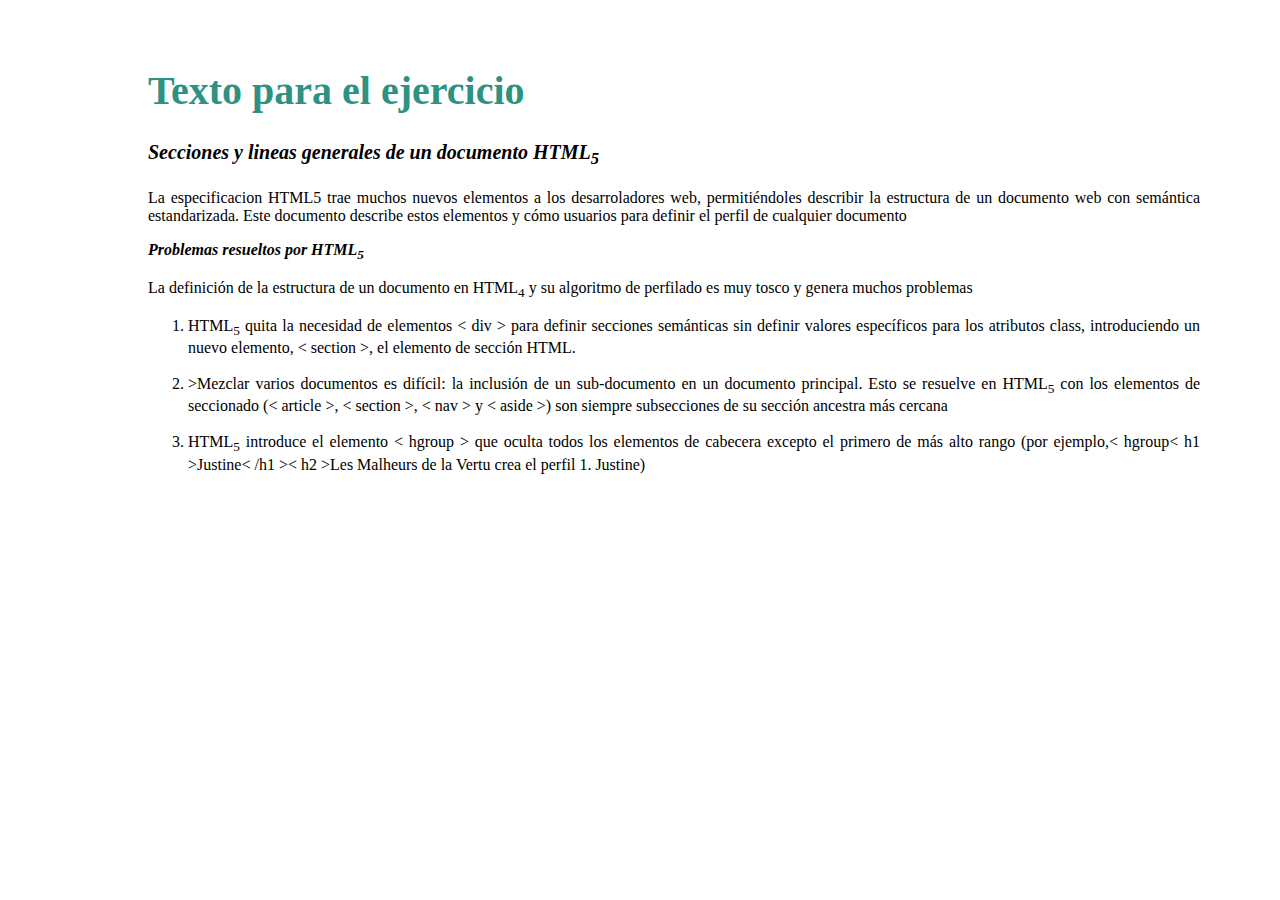
<file: Ejercicio1/Index.html>
<!DOCTYPE html>
<html>
<head>
    <meta charset="utf-8">
    <meta http-equiv="X-UA-Compatible" content="IE=edge">
    <link rel="stylesheet" href="css/style.css">
    <link rel="preconnect" href="https://fonts.googleapis.com">
    <link rel="preconnect" href="https://fonts.gstatic.com" crossorigin>
    <link href="https://fonts.googleapis.com/css2?family=Courgette&display=swap" rel="stylesheet">
    <meta name="viewport" content="width=device-width, initial-scale=1.0">
    <title>Ejercicio1</title>
</head>

<body>
    <h1>Texto para el ejercicio</h1>
   <h3><em>Secciones y lineas generales de un documento HTML<sub>5</sub></em></h3>
   <p>La especificacion HTML5 trae muchos nuevos elementos a los desarroladores web, 
    permitiéndoles describir la estructura de un documento web con semántica estandarizada. Este
    documento describe estos elementos y cómo usuarios para definir el perfil de cualquier documento
   </p>
   <strong><em>Problemas resueltos por HTML<sub>5</sub></em></strong>
   <p>La definición de la estructura de un documento en HTML<sub>4</sub> y su algoritmo de perfilado es muy tosco y genera muchos 
    problemas
   </p>
   <ol>
        <li>
            HTML<sub>5</sub> quita la necesidad de elementos < div > para definir secciones semánticas sin definir valores
            específicos para los atributos class, introduciendo un nuevo elemento, < section >, el elemento de sección HTML.
        </li>
        <br>
        <li>
            >Mezclar varios documentos es difícil: la inclusión de un sub-documento en un documento principal.
            Esto se resuelve en HTML<sub>5</sub> con los elementos de seccionado (< article >, < section >, < nav > y < aside >) son
            siempre subsecciones de su sección ancestra más cercana
        </li>
        <br>
        <li>HTML<sub>5</sub> introduce el elemento < hgroup > que oculta todos los elementos de cabecera excepto el primero de más alto rango (por ejemplo,< hgroup< h1 >Justine< /h1 >< h2 >Les Malheurs de la Vertu </ h2 > </ hgroup > crea el perfil 1. Justine)<br>
        </li>
   </ol>
</body>
</html>
</file>
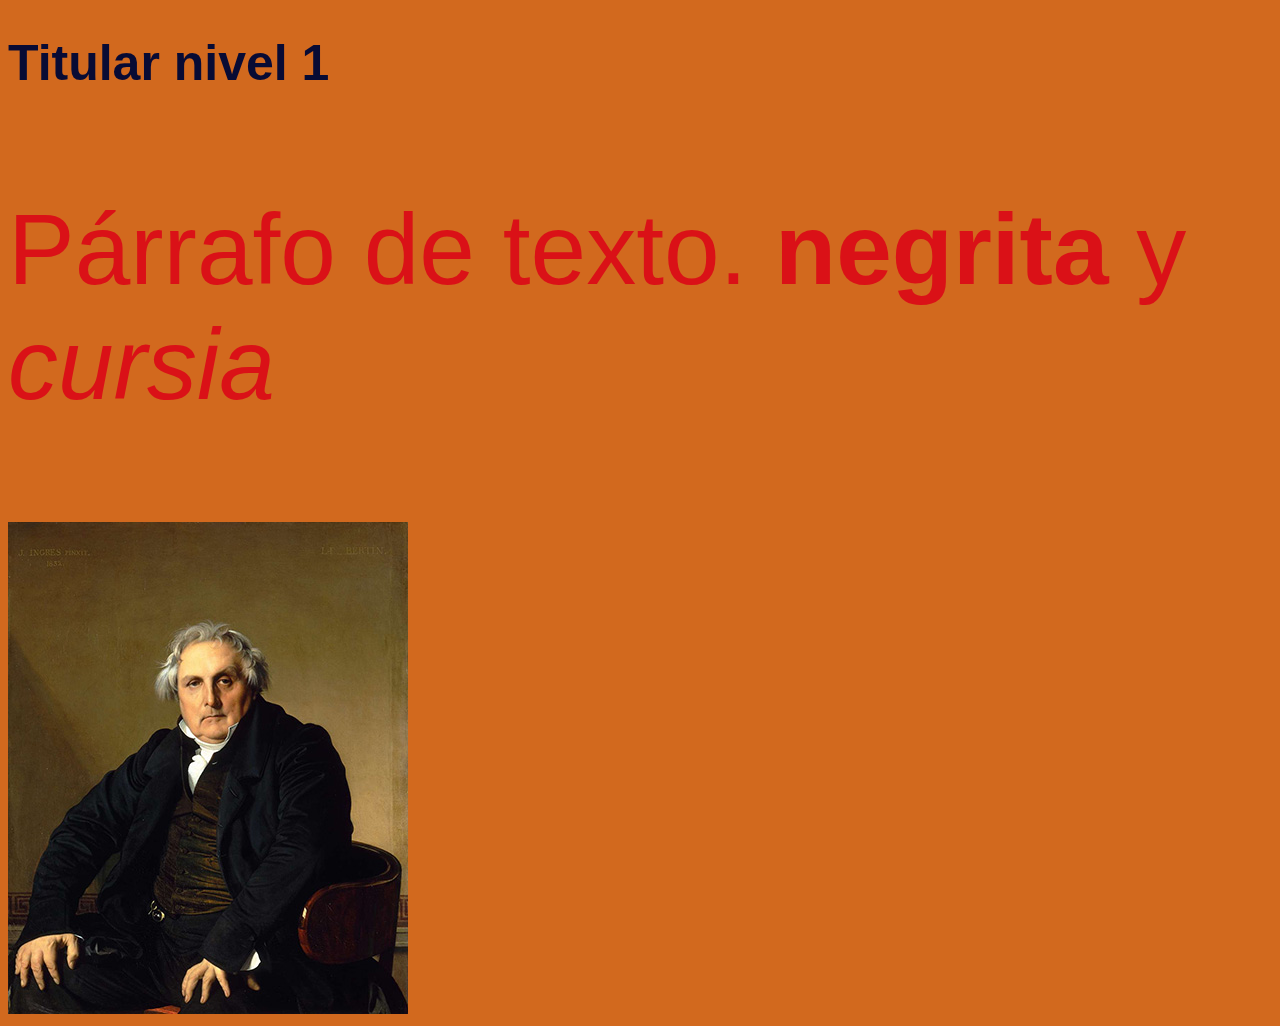
<file: Ejercicio2/index.html>
<!DOCTYPE html>
<html lang="es">
<head>
    <meta charset="utf-8">
    <link rel="stylesheet" href="../Ejercicio2/css/style.css">
    <title>Párrafo con imagenes</title>
</head>

<body>
<h1>Titular nivel 1</h1>
    <p>Párrafo de texto. <Strong>negrita</Strong> y <em>cursia</em></p> 
    <img src="ingress.jpg" width="400" height="492" alt="Louis-Francois Bertín - Ingres"/>
</body>
</html>
</file>
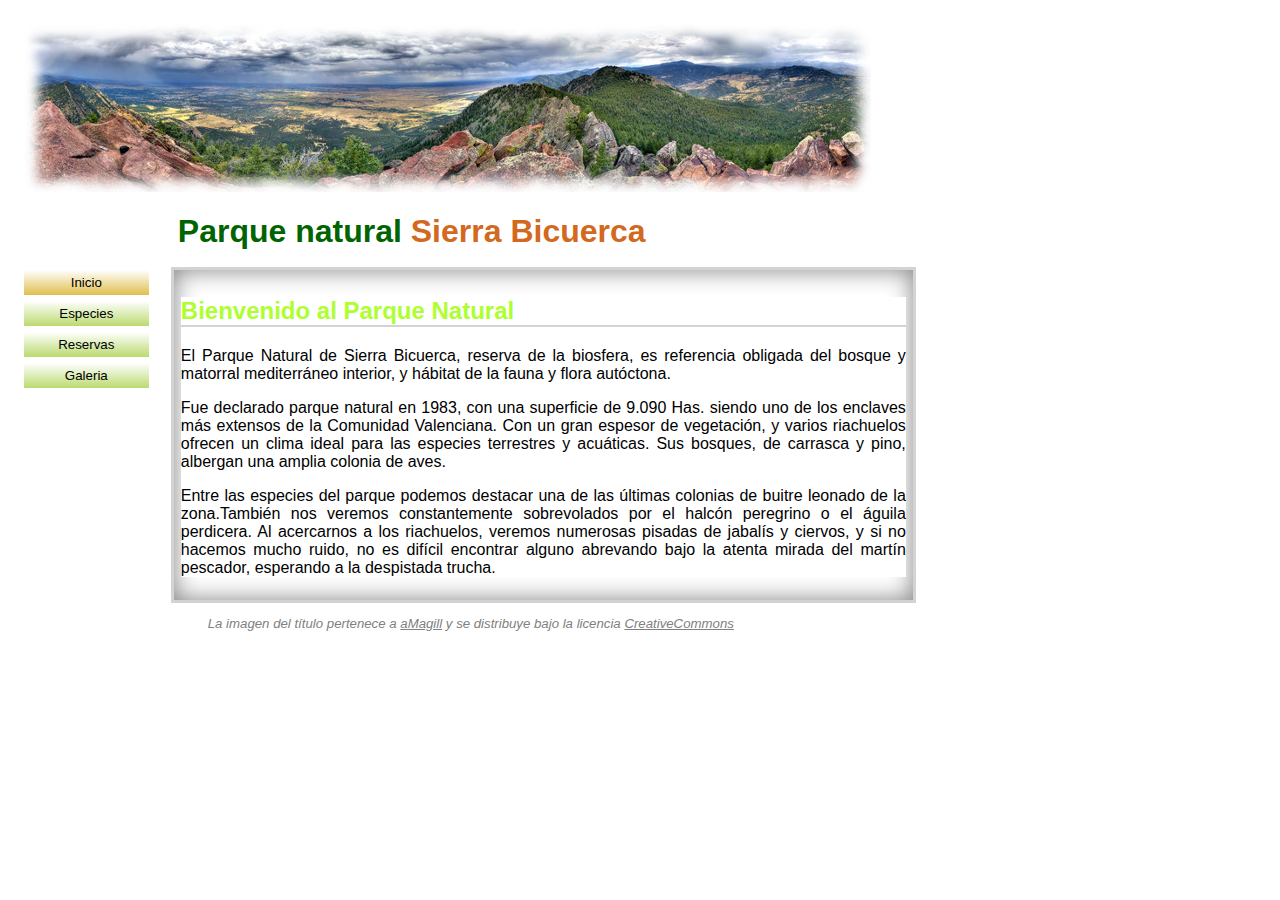
<file: parquenaturalE10/index.html>
<!DOCTYPE html>
<html lang="es">
<head>
    <meta charset="utf-8">
    <link rel="stylesheet" href="../parquenaturalE10/css/style.css">
    <title>Parque natural</title>
</head>

<body>
    <img src="../parquenaturalE10/imagenes/panoramica.jpg"/>
    <h1>Parque natural <font color="chocolate">Sierra Bicuerca</font></h1>
    <div class="lateral">
        
            <a href="./index.html"><input type="button" class="btn1" value="Inicio"></a><br>
            <a href="./especies.html"><input type="button" class="btn" value="Especies"></a><br>
            <a href=""><input type="button" class="btn" value="Reservas"></a><br>
            <a href=""><input type="button" class="btn" value="Galeria"></a>
        
    </div>
    
    <div class="recuadro">
        <div class="tapar">
            <h2>Bienvenido al Parque Natural</h2>
            <p>
                El Parque Natural de Sierra Bicuerca, reserva de la biosfera, es referencia obligada del bosque y matorral mediterráneo interior,
                y hábitat de la fauna y flora autóctona. 
            </p>
            <p>
                Fue declarado parque natural en 1983, con una superficie de 9.090 Has. siendo uno de los enclaves más extensos de la Comunidad Valenciana.
                Con un gran espesor de vegetación, y varios riachuelos ofrecen un clima ideal para las especies terrestres y acuáticas.
                Sus bosques, de carrasca y pino, albergan una amplia colonia de aves.
            </p>
            
            <p>
                Entre las especies del parque podemos destacar una de las últimas colonias de buitre leonado de la zona.También nos veremos constantemente sobrevolados por el halcón peregrino o el águila perdicera. Al acercarnos a los riachuelos,
                veremos numerosas pisadas de jabalís y ciervos, y si no hacemos mucho ruido, no es difícil encontrar alguno abrevando bajo la 
                atenta mirada del martín pescador, esperando a la despistada trucha.
            </p>
        </div>
    </div>
    <div class="piepagina">
        <p>La imagen del título pertenece a <u>aMagill</u> y se distribuye bajo la licencia <u>CreativeCommons</u></p>
    </div>
</body>
</html>
</file>
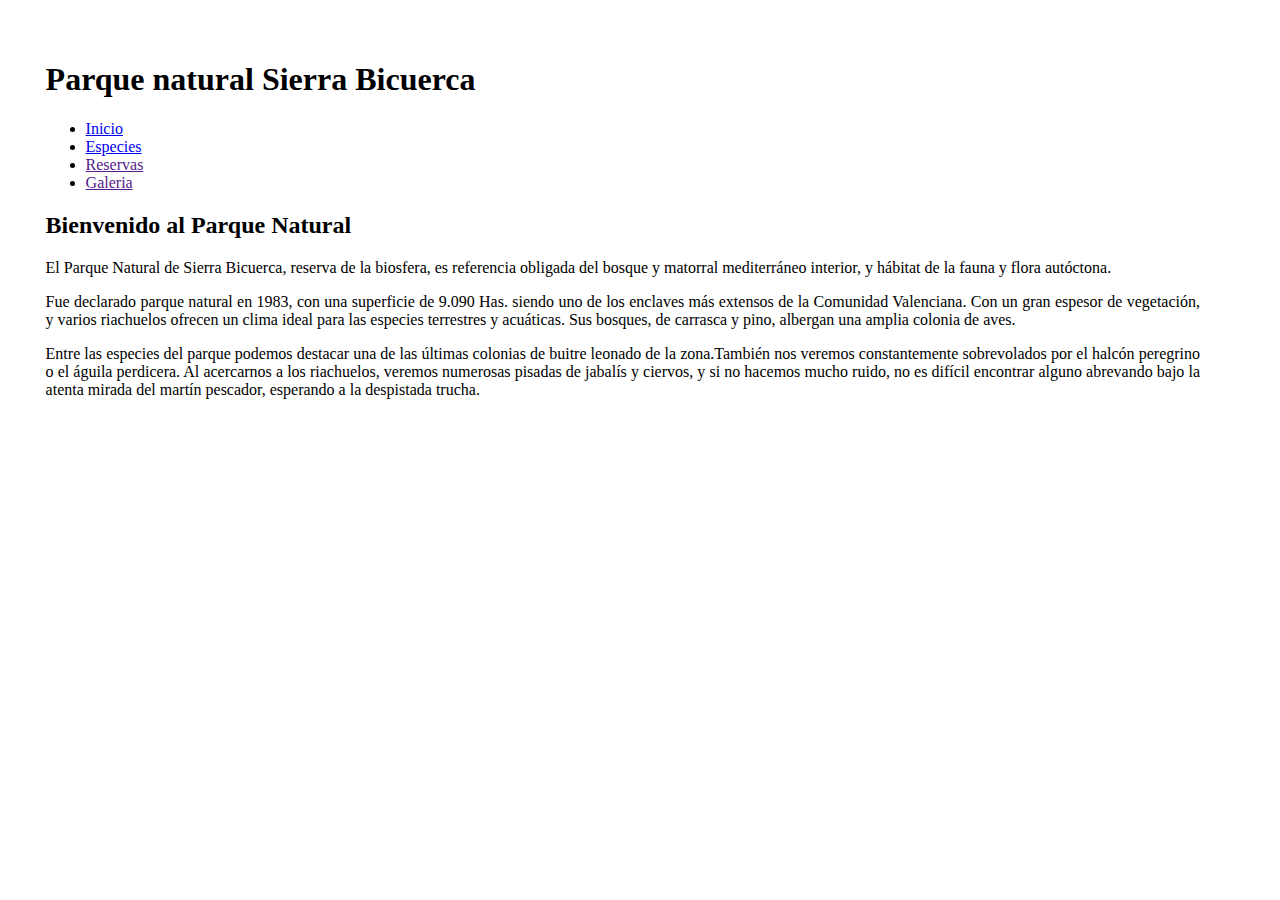
<file: parquenaturalE6/index.html>
<!DOCTYPE html>
<html lang="es">
<head>
    <meta charset="utf-8">
    <link rel="stylesheet" href="../parquenaturalE6/css/style.css">
    <title>Parque natural</title>
</head>

<body>
    <h1>Parque natural Sierra Bicuerca</h1>
    <ul>
        <li><a href="./index.html">Inicio</a></li>
        <li><a href="./especies.html">Especies</a></li>
        <li><a href="">Reservas</a></li>
        <li><a href="">Galeria</a></li>
    </ul>
    <h2>Bienvenido al Parque Natural</h2>
    <p>
        El Parque Natural de Sierra Bicuerca, reserva de la biosfera, es referencia obligada del bosque y matorral mediterráneo interior,
        y hábitat de la fauna y flora autóctona. 
    </p>
    <p>
        Fue declarado parque natural en 1983, con una superficie de 9.090 Has. siendo uno de los enclaves más extensos de la Comunidad Valenciana.
        Con un gran espesor de vegetación, y varios riachuelos ofrecen un clima ideal para las especies terrestres y acuáticas.
        Sus bosques, de carrasca y pino, albergan una amplia colonia de aves.
    </p>
    <p>
        Entre las especies del parque podemos destacar una de las últimas colonias de buitre leonado de la zona.También nos veremos constantemente sobrevolados por el halcón peregrino o el águila perdicera. Al acercarnos a los riachuelos,
        veremos numerosas pisadas de jabalís y ciervos, y si no hacemos mucho ruido, no es difícil encontrar alguno abrevando bajo la 
        atenta mirada del martín pescador, esperando a la despistada trucha.
    </p>
</body>
</html>
</file>
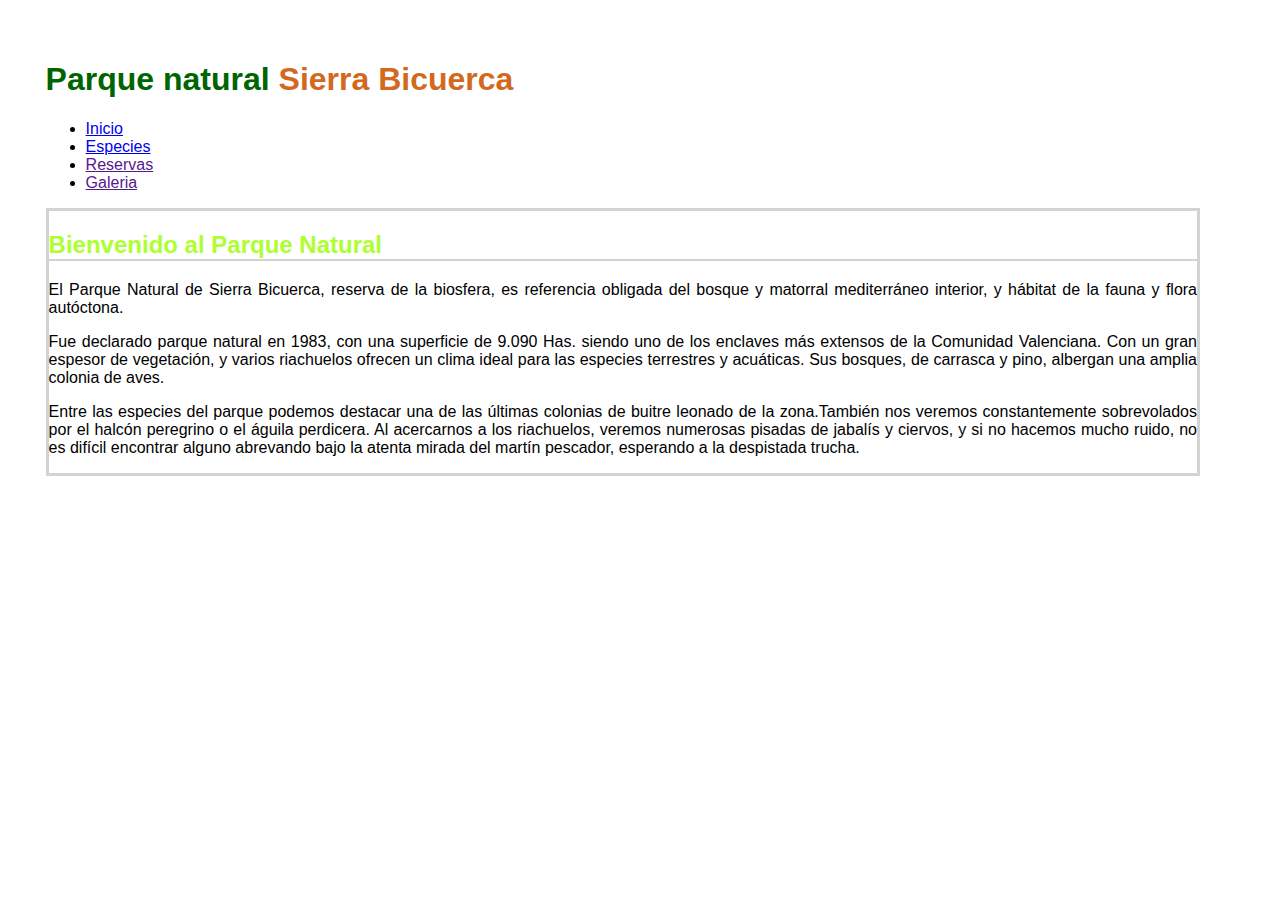
<file: parquenaturalE7/index.html>
<!DOCTYPE html>
<html lang="es">
<head>
    <meta charset="utf-8">
    <link rel="stylesheet" href="../parquenaturalE7/css/style.css">
    <title>Parque natural</title>
</head>

<body>
    <h1>Parque natural <font color="chocolate">Sierra Bicuerca</font></h1>
    <ul>
        <li><a href="./index.html">Inicio</a></li>
        <li><a href="./especies.html">Especies</a></li>
        <li><a href="">Reservas</a></li>
        <li><a href="">Galeria</a></li>
    </ul>
    <div class="recuadro">
        <h2>Bienvenido al Parque Natural</h2>
        <p>
            El Parque Natural de Sierra Bicuerca, reserva de la biosfera, es referencia obligada del bosque y matorral mediterráneo interior,
            y hábitat de la fauna y flora autóctona. 
        </p>
        <p>
            Fue declarado parque natural en 1983, con una superficie de 9.090 Has. siendo uno de los enclaves más extensos de la Comunidad Valenciana.
            Con un gran espesor de vegetación, y varios riachuelos ofrecen un clima ideal para las especies terrestres y acuáticas.
            Sus bosques, de carrasca y pino, albergan una amplia colonia de aves.
        </p>
        <p>
            Entre las especies del parque podemos destacar una de las últimas colonias de buitre leonado de la zona.También nos veremos constantemente sobrevolados por el halcón peregrino o el águila perdicera. Al acercarnos a los riachuelos,
            veremos numerosas pisadas de jabalís y ciervos, y si no hacemos mucho ruido, no es difícil encontrar alguno abrevando bajo la 
            atenta mirada del martín pescador, esperando a la despistada trucha.
        </p>
    </div>
</body>
</html>
</file>
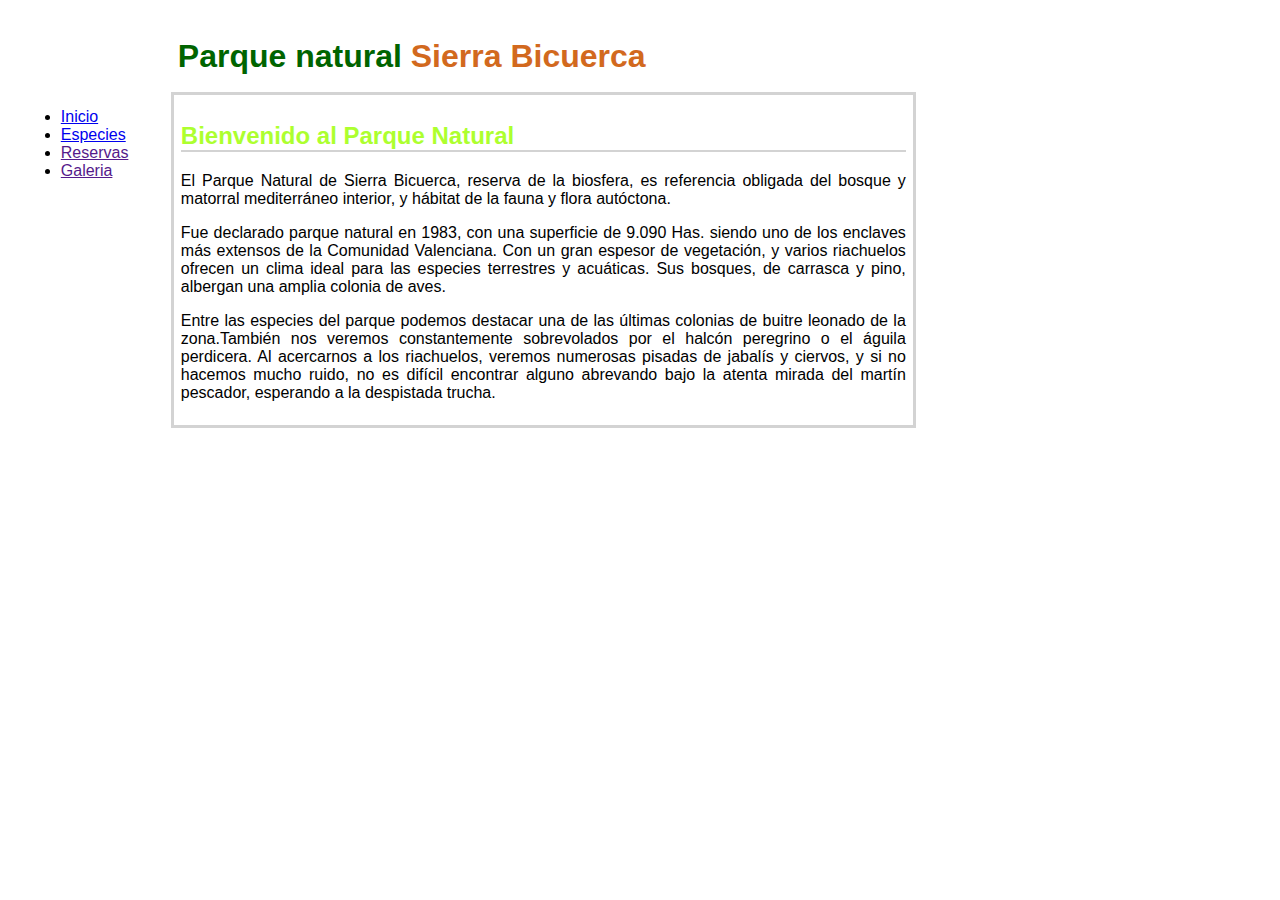
<file: parquenaturalE8/index.html>
<!DOCTYPE html>
<html lang="es">
<head>
    <meta charset="utf-8">
    <link rel="stylesheet" href="../parquenaturalE8/css/style.css">
    <title>Parque natural</title>
</head>

<body>
    <h1>Parque natural <font color="chocolate">Sierra Bicuerca</font></h1>
    <div class="lateral">
        <ul>
            <li><a href="./index.html">Inicio</a></li>
            <li><a href="./especies.html">Especies</a></li>
            <li><a href="">Reservas</a></li>
            <li><a href="">Galeria</a></li>
        </ul>
    </div>
    <div class="recuadro">
        <h2>Bienvenido al Parque Natural</h2>
        <p>
            El Parque Natural de Sierra Bicuerca, reserva de la biosfera, es referencia obligada del bosque y matorral mediterráneo interior,
            y hábitat de la fauna y flora autóctona. 
        </p>
        <p>
            Fue declarado parque natural en 1983, con una superficie de 9.090 Has. siendo uno de los enclaves más extensos de la Comunidad Valenciana.
            Con un gran espesor de vegetación, y varios riachuelos ofrecen un clima ideal para las especies terrestres y acuáticas.
            Sus bosques, de carrasca y pino, albergan una amplia colonia de aves.
        </p>
        <p>
            Entre las especies del parque podemos destacar una de las últimas colonias de buitre leonado de la zona.También nos veremos constantemente sobrevolados por el halcón peregrino o el águila perdicera. Al acercarnos a los riachuelos,
            veremos numerosas pisadas de jabalís y ciervos, y si no hacemos mucho ruido, no es difícil encontrar alguno abrevando bajo la 
            atenta mirada del martín pescador, esperando a la despistada trucha.
        </p>
    </div>
</body>
</html>
</file>
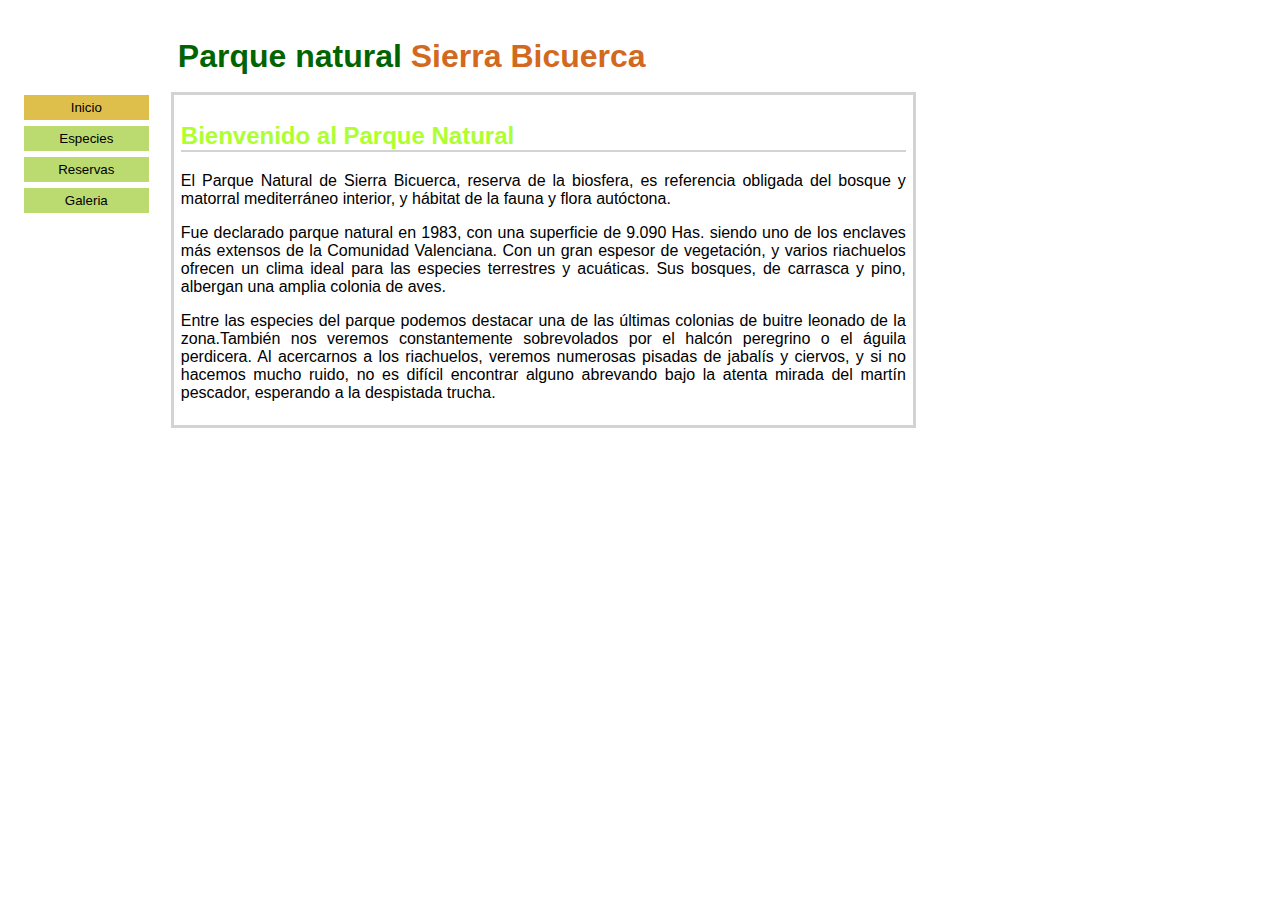
<file: parquenaturalE9/index.html>
<!DOCTYPE html>
<html lang="es">
<head>
    <meta charset="utf-8">
    <link rel="stylesheet" href="../parquenaturalE9/css/style.css">
    <title>Parque natural</title>
</head>

<body>
    <h1>Parque natural <font color="chocolate">Sierra Bicuerca</font></h1>
    <div class="lateral">
        
            <a href="./index.html"><input type="button" class="btn1" value="Inicio"></a><br>
            <a href="./especies.html"><input type="button" class="btn" value="Especies"></a><br>
            <a href=""><input type="button" class="btn" value="Reservas"></a><br>
            <a href=""><input type="button" class="btn" value="Galeria"></a>
        
    </div>
    <div class="recuadro">
        <h2>Bienvenido al Parque Natural</h2>
        <p>
            El Parque Natural de Sierra Bicuerca, reserva de la biosfera, es referencia obligada del bosque y matorral mediterráneo interior,
            y hábitat de la fauna y flora autóctona. 
        </p>
        <p>
            Fue declarado parque natural en 1983, con una superficie de 9.090 Has. siendo uno de los enclaves más extensos de la Comunidad Valenciana.
            Con un gran espesor de vegetación, y varios riachuelos ofrecen un clima ideal para las especies terrestres y acuáticas.
            Sus bosques, de carrasca y pino, albergan una amplia colonia de aves.
        </p>
        <p>
            Entre las especies del parque podemos destacar una de las últimas colonias de buitre leonado de la zona.También nos veremos constantemente sobrevolados por el halcón peregrino o el águila perdicera. Al acercarnos a los riachuelos,
            veremos numerosas pisadas de jabalís y ciervos, y si no hacemos mucho ruido, no es difícil encontrar alguno abrevando bajo la 
            atenta mirada del martín pescador, esperando a la despistada trucha.
        </p>
    </div>
</body>
</html>
</file>
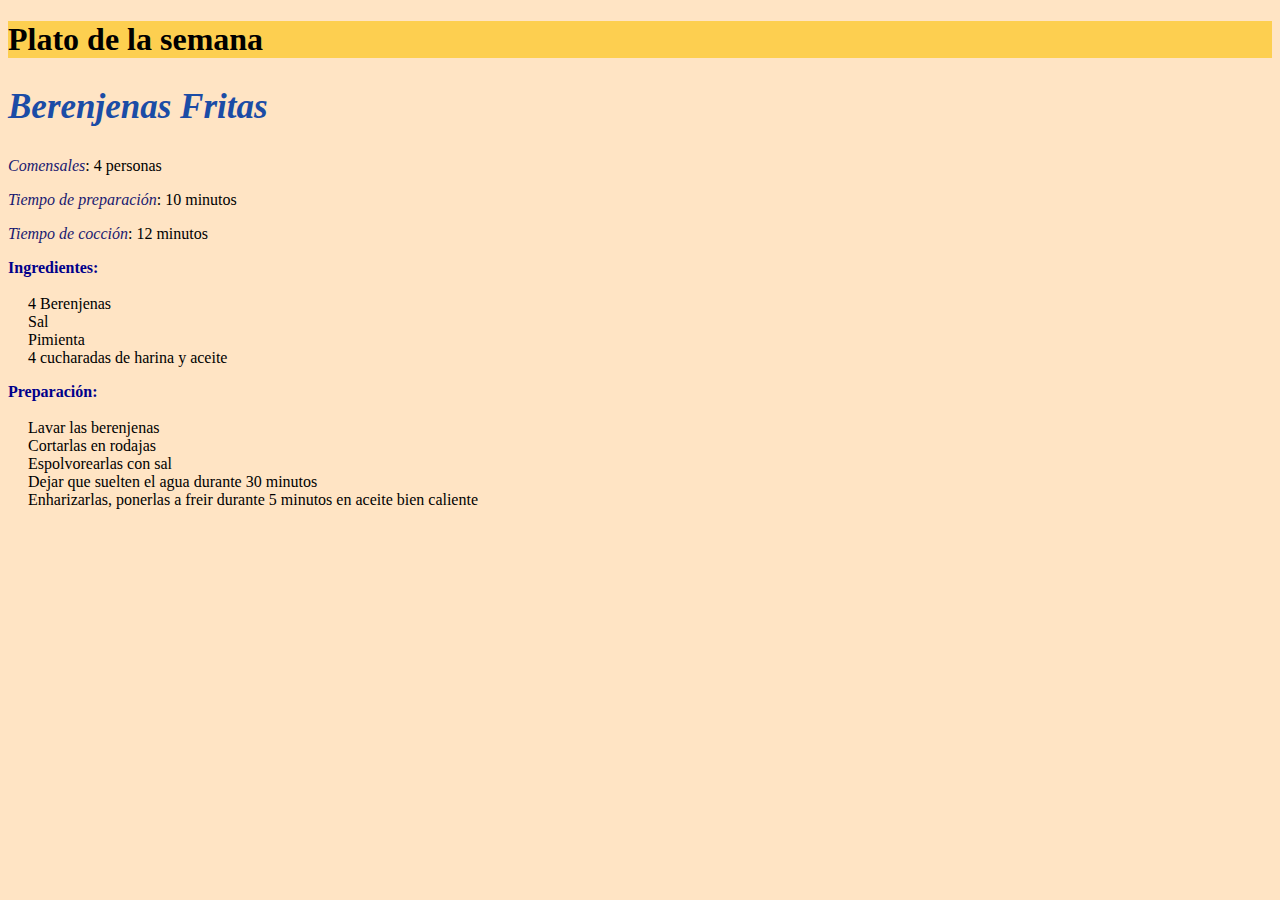
<file: Ejercicio4/platosemana.html>
<!DOCTYPE html>
<html lang="es">
<head>
    <meta charset="utf-8">
    <link rel="stylesheet" href="../Ejercicio4/css/style.css">
    <title>Plato de la semana</title>
</head>

<body>
    <h1>Plato de la semana</h1>
    
    <h2><em><strong>Berenjenas Fritas</strong></em></h2>
    <p><em><font color="Midnightblue">Comensales</font></em>: 4 personas</p>
    <p><em><font color="Midnightblue">Tiempo de preparación</font></em>: 10 minutos</p>
    <p><em><font color="Midnightblue">Tiempo de cocción</font></em>: 12 minutos</p>
    <p><strong><font color="Darkblue">Ingredientes:</font></strong><br><br>
        &nbsp;&nbsp;&nbsp;&nbsp;&nbsp;4 Berenjenas<br>
        &nbsp;&nbsp;&nbsp;&nbsp;&nbsp;Sal<br>
        &nbsp;&nbsp;&nbsp;&nbsp;&nbsp;Pimienta<br>
        &nbsp;&nbsp;&nbsp;&nbsp;&nbsp;4 cucharadas de harina y aceite</p>
    <p><strong><font color="Darkblue">Preparación:</font></strong><br><br>
        &nbsp;&nbsp;&nbsp;&nbsp;&nbsp;Lavar las berenjenas<br>
        &nbsp;&nbsp;&nbsp;&nbsp;&nbsp;Cortarlas en rodajas<br>
        &nbsp;&nbsp;&nbsp;&nbsp;&nbsp;Espolvorearlas con sal<br>
        &nbsp;&nbsp;&nbsp;&nbsp;&nbsp;Dejar que suelten el agua durante 30 minutos<br>
        &nbsp;&nbsp;&nbsp;&nbsp;&nbsp;Enharizarlas, ponerlas a freir durante 5 minutos en aceite bien caliente</p>
</body>
</html>
</file>
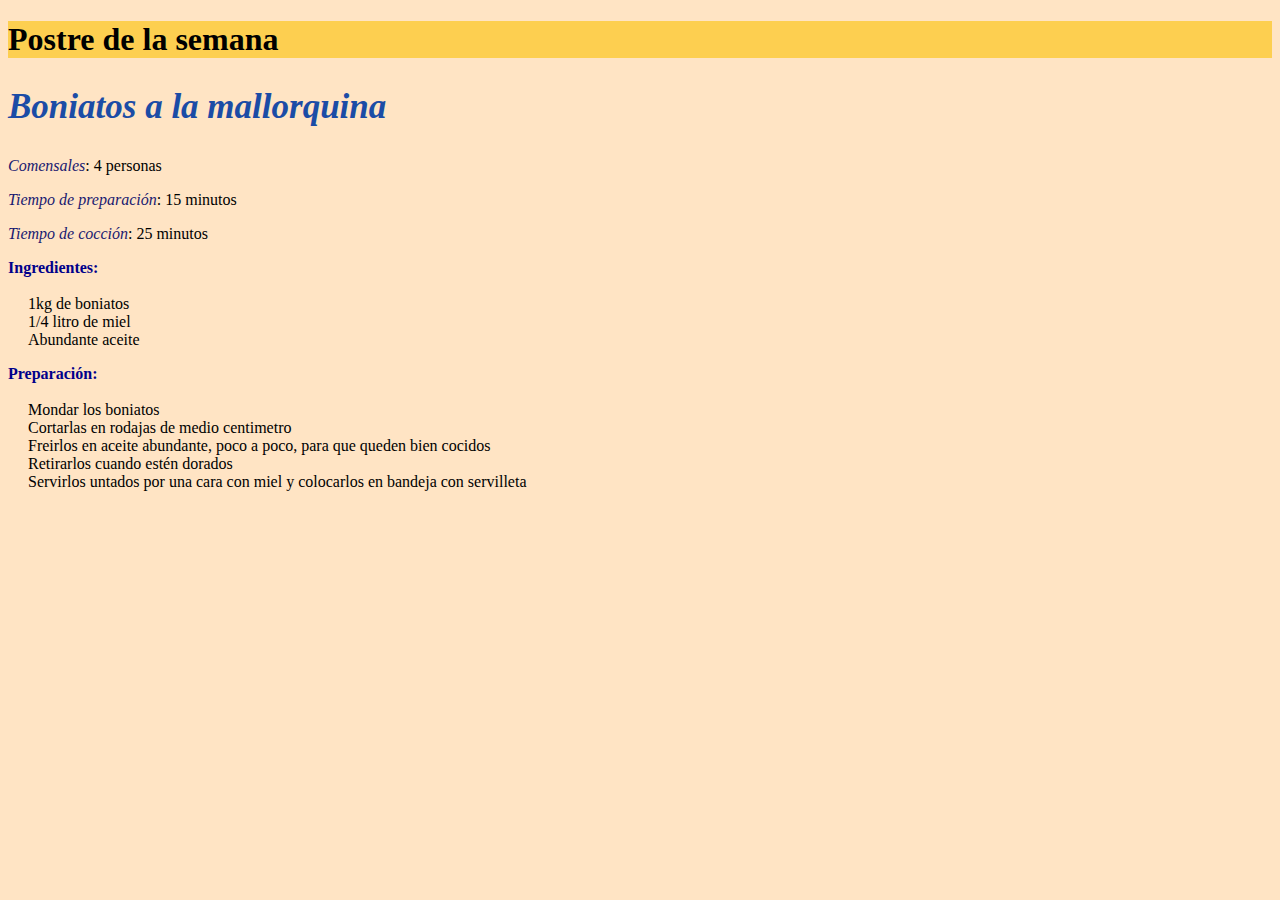
<file: Ejercicio5/postresemana.html>
<!DOCTYPE html>
<html lang="es">
<head>
    <meta charset="utf-8">
    <link rel="stylesheet" href="../Ejercicio5/css/style.css">
    <title>Postre de la semana</title>
</head>

<body>
    
    <h1>Postre de la semana</h1>
    <h2><em><strong>Boniatos a la mallorquina</strong></em></h2>
    <p><em><font color="Midnightblue">Comensales</font></em>: 4 personas</p>
    <p><em><font color="Midnightblue">Tiempo de preparación</font></em>: 15 minutos</p>
    <p><em><font color="Midnightblue">Tiempo de cocción</font></em>: 25 minutos</p>
    <p><strong><font color="Darkblue">Ingredientes:</font></strong><br><br>
        &nbsp;&nbsp;&nbsp;&nbsp;&nbsp;1kg de boniatos<br>
        &nbsp;&nbsp;&nbsp;&nbsp;&nbsp;1/4 litro de miel<br>
        &nbsp;&nbsp;&nbsp;&nbsp;&nbsp;Abundante aceite</p>
    <p><strong><font color="Darkblue">Preparación:</font></strong><br><br>
        &nbsp;&nbsp;&nbsp;&nbsp;&nbsp;Mondar los boniatos<br>
        &nbsp;&nbsp;&nbsp;&nbsp;&nbsp;Cortarlas en rodajas de medio centimetro<br>
        &nbsp;&nbsp;&nbsp;&nbsp;&nbsp;Freirlos en aceite abundante, poco a poco, para que queden bien cocidos<br>
        &nbsp;&nbsp;&nbsp;&nbsp;&nbsp;Retirarlos cuando estén dorados<br>
        &nbsp;&nbsp;&nbsp;&nbsp;&nbsp;Servirlos untados por una cara con miel y colocarlos en bandeja con servilleta</p>
</body>
</html>
</file>
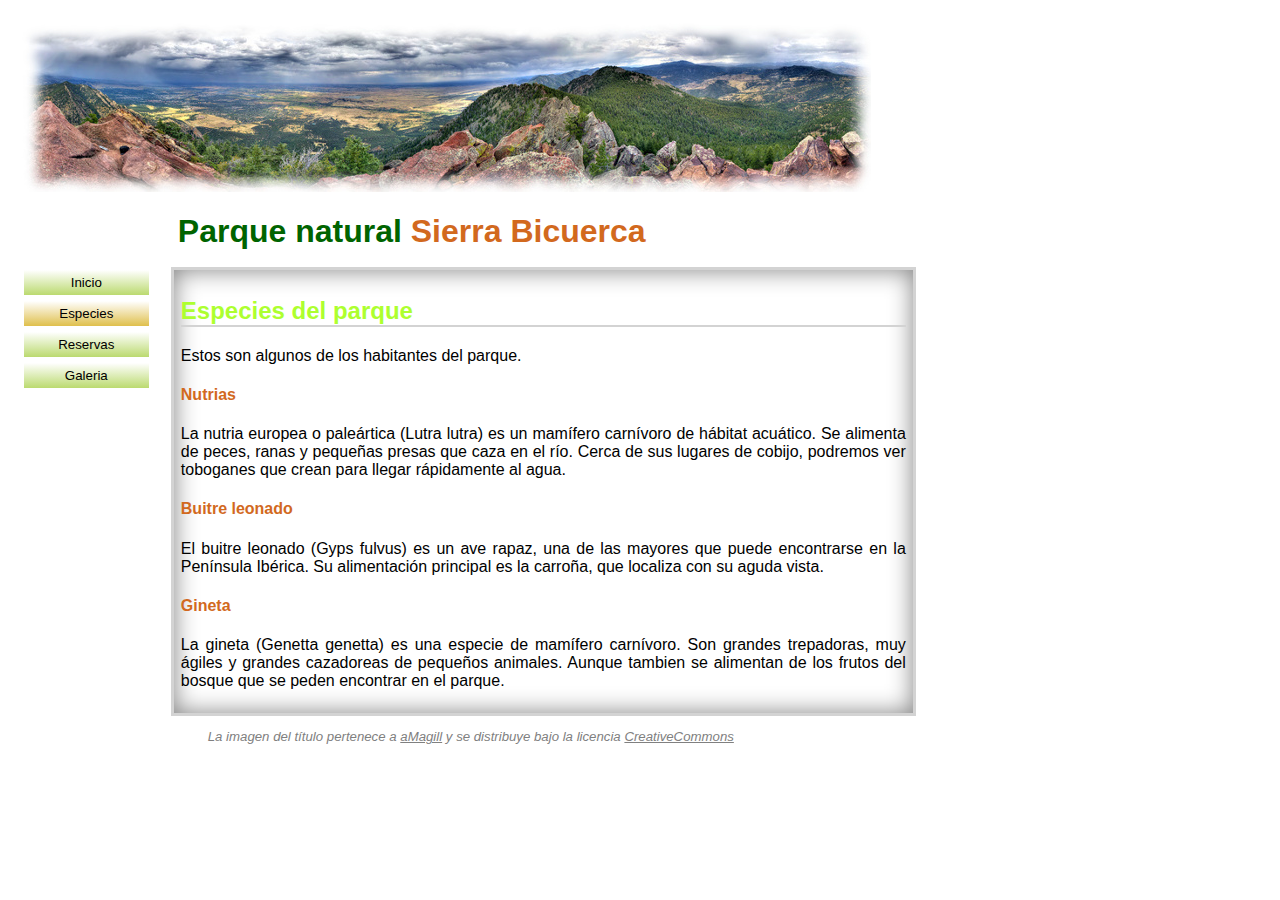
<file: parquenaturalE10/especies.html>
<!DOCTYPE html>
<html lang="es">
<head>
    <meta charset="utf-8">
    <link rel="stylesheet" href="../parquenaturalE10/css/style.css">
    <title>Parque natural</title>
</head>

<body>
    <img src="../parquenaturalE10/imagenes/panoramica.jpg"/>
    <h1>Parque natural <font color="chocolate">Sierra Bicuerca</font></h1>
    <div class="lateral">
            <a href="./index.html"><input type="button" class="btn" value="Inicio"></a><br>
            <a href="./especies.html"><input type="button" class="btn1" value="Especies"></a><br>
            <a href=""><input type="button" class="btn" value="Reservas"></a><br>
            <a href=""><input type="button" class="btn" value="Galeria"></a>
    </div>
    <div class="recuadro">
        <h2>Especies del parque</h2>
        <p>
            Estos son algunos de los habitantes del parque.
        </p>
        <h4>Nutrias</h4>
        <p>
            La nutria europea o paleártica (Lutra lutra) es un mamífero carnívoro de hábitat acuático.
            Se alimenta de peces, ranas y pequeñas presas que caza en el río. Cerca de sus lugares de cobijo, 
            podremos ver toboganes que crean para llegar rápidamente al agua.
        </p>
        <h4>Buitre leonado</h4>
        <p>
            El buitre leonado (Gyps fulvus) es un ave rapaz, una de las mayores que puede encontrarse en la Península Ibérica. 
            Su alimentación principal es la carroña, que localiza con su aguda vista.
        </p>
        <h4>Gineta</h4>
        <p>
            La gineta (Genetta genetta) es una especie de mamífero carnívoro. Son grandes trepadoras, muy ágiles y grandes cazadoreas de 
            pequeños animales. Aunque tambien se alimentan de los frutos del bosque que se peden encontrar en el parque.
        </p>
    </div>
    <div class="piepagina">
        <p>La imagen del título pertenece a <u>aMagill</u> y se distribuye bajo la licencia <u>CreativeCommons</u></p>
    </div>
</html>
</file>
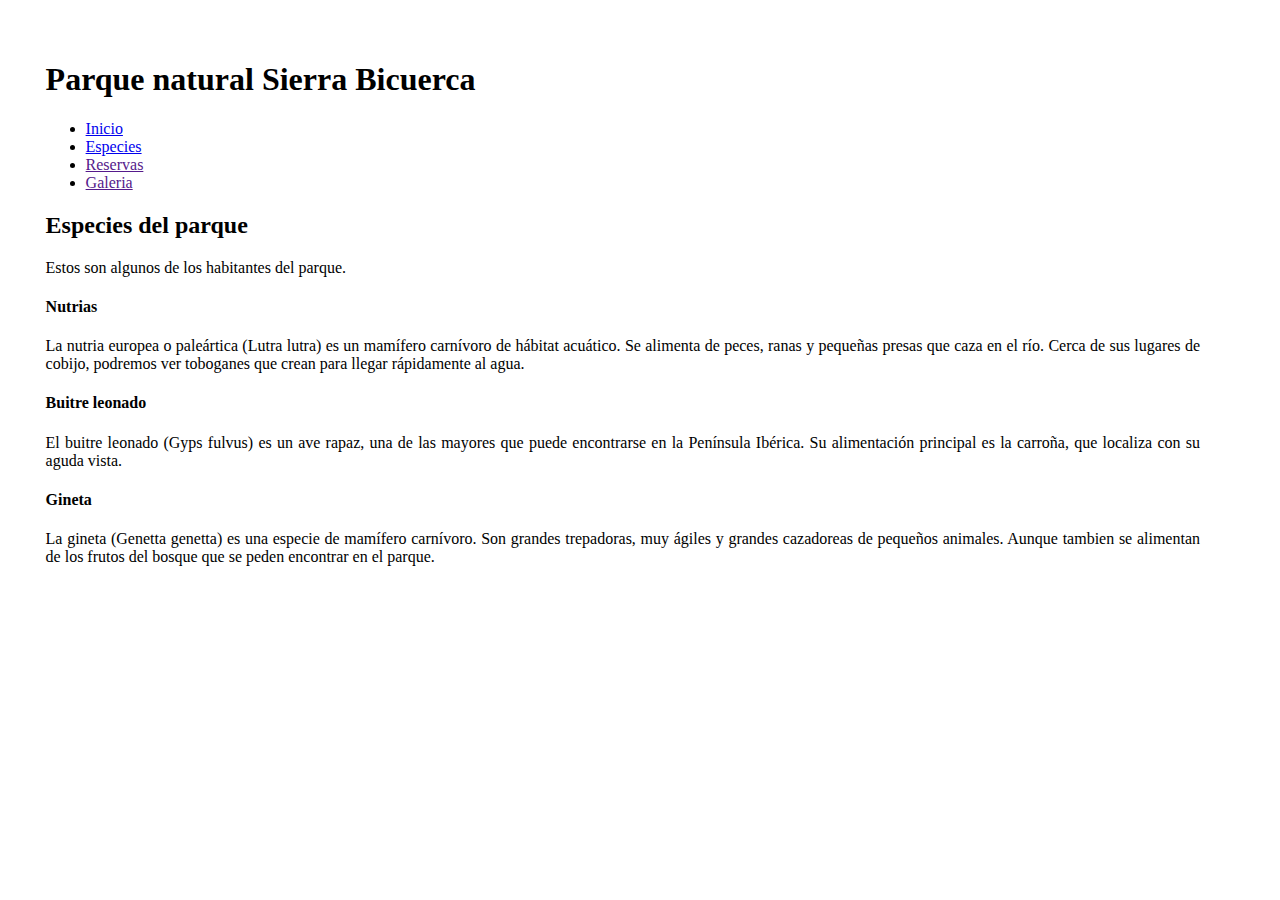
<file: parquenaturalE6/especies.html>
<!DOCTYPE html>
<html lang="es">
<head>
    <meta charset="utf-8">
    <link rel="stylesheet" href="../parquenaturalE6/css/style.css">
    <title>Parque natural</title>
</head>

<body>
    <h1>Parque natural Sierra Bicuerca</h1>
    <ul>
        <li><a href="./index.html">Inicio</a></li>
        <li><a href="./especies.html">Especies</a></li>
        <li><a href="">Reservas</a></li>
        <li><a href="">Galeria</a></li>
    </ul>
    <h2>Especies del parque</h2>
    <p>
        Estos son algunos de los habitantes del parque.
    </p>
    <h4>Nutrias</h4>
    <p>
        La nutria europea o paleártica (Lutra lutra) es un mamífero carnívoro de hábitat acuático.
        Se alimenta de peces, ranas y pequeñas presas que caza en el río. Cerca de sus lugares de cobijo, 
        podremos ver toboganes que crean para llegar rápidamente al agua.
    </p>
    <h4>Buitre leonado</h4>
    <p>
        El buitre leonado (Gyps fulvus) es un ave rapaz, una de las mayores que puede encontrarse en la Península Ibérica. 
        Su alimentación principal es la carroña, que localiza con su aguda vista.
    </p>
    <h4>Gineta</h4>
    <p>
        La gineta (Genetta genetta) es una especie de mamífero carnívoro. Son grandes trepadoras, muy ágiles y grandes cazadoreas de 
        pequeños animales. Aunque tambien se alimentan de los frutos del bosque que se peden encontrar en el parque.
    </p>
</html>
</file>
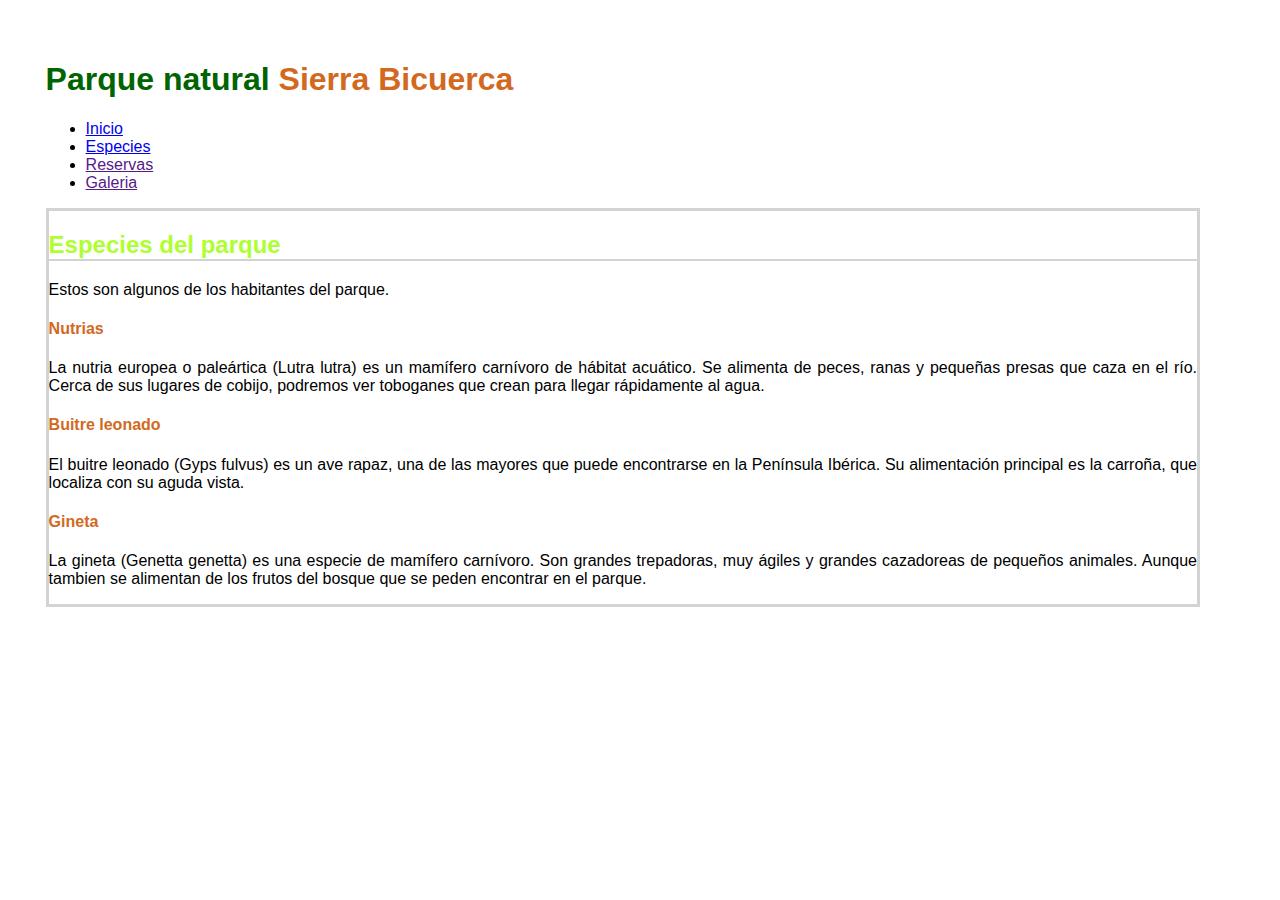
<file: parquenaturalE7/especies.html>
<!DOCTYPE html>
<html lang="es">
<head>
    <meta charset="utf-8">
    <link rel="stylesheet" href="../parquenaturalE7/css/style.css">
    <title>Parque natural</title>
</head>

<body>
    <h1>Parque natural <font color="chocolate">Sierra Bicuerca</font></h1>
    <ul>
        <li><a href="./index.html">Inicio</a></li>
        <li><a href="./especies.html">Especies</a></li>
        <li><a href="">Reservas</a></li>
        <li><a href="">Galeria</a></li>
    </ul>
    <div class="recuadro">
        <h2>Especies del parque</h2>
        <p>
            Estos son algunos de los habitantes del parque.
        </p>
        <h4>Nutrias</h4>
        <p>
            La nutria europea o paleártica (Lutra lutra) es un mamífero carnívoro de hábitat acuático.
            Se alimenta de peces, ranas y pequeñas presas que caza en el río. Cerca de sus lugares de cobijo, 
            podremos ver toboganes que crean para llegar rápidamente al agua.
        </p>
        <h4>Buitre leonado</h4>
        <p>
            El buitre leonado (Gyps fulvus) es un ave rapaz, una de las mayores que puede encontrarse en la Península Ibérica. 
            Su alimentación principal es la carroña, que localiza con su aguda vista.
        </p>
        <h4>Gineta</h4>
        <p>
            La gineta (Genetta genetta) es una especie de mamífero carnívoro. Son grandes trepadoras, muy ágiles y grandes cazadoreas de 
            pequeños animales. Aunque tambien se alimentan de los frutos del bosque que se peden encontrar en el parque.
        </p>
    </div>
</html>
</file>
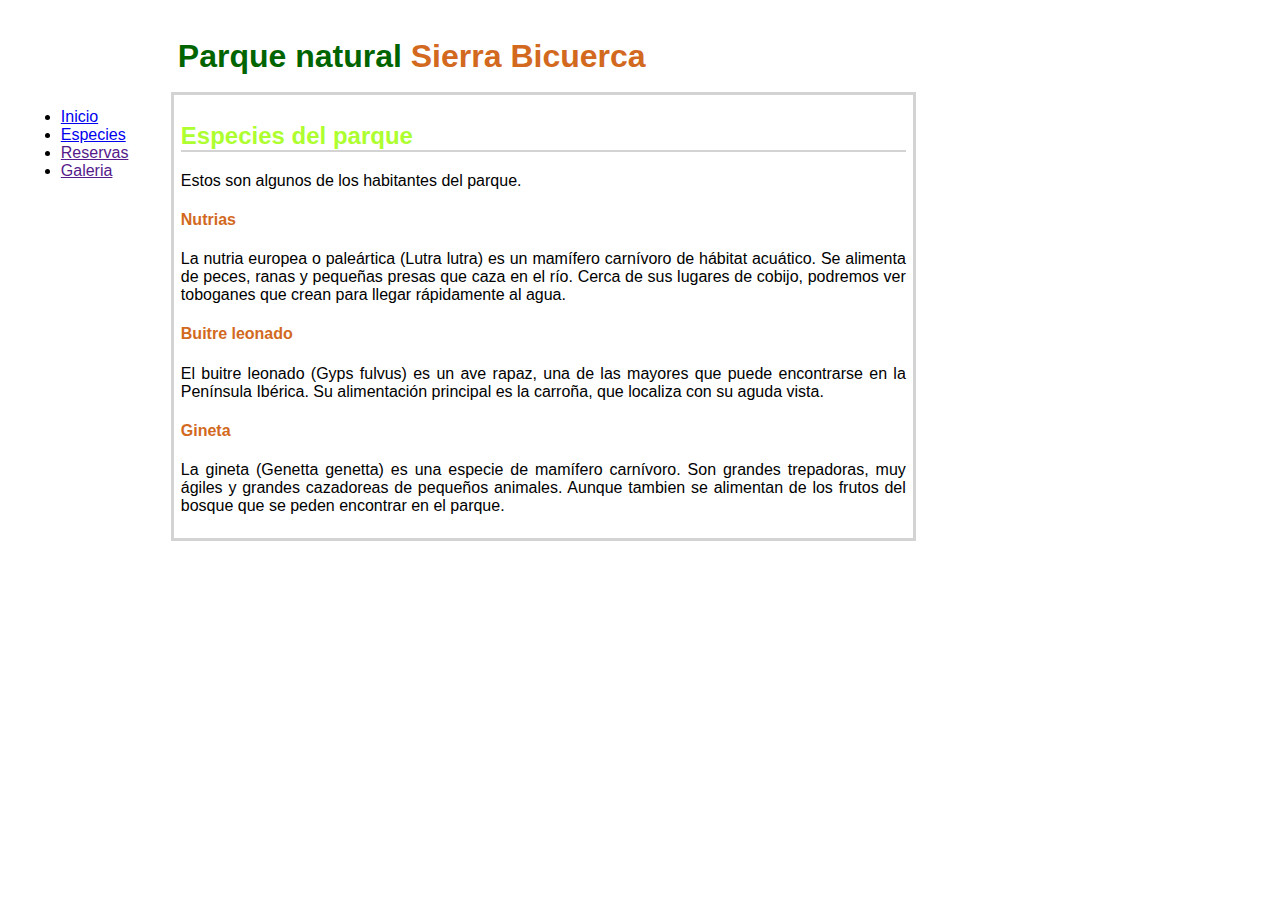
<file: parquenaturalE8/especies.html>
<!DOCTYPE html>
<html lang="es">
<head>
    <meta charset="utf-8">
    <link rel="stylesheet" href="../parquenaturalE8/css/style.css">
    <title>Parque natural</title>
</head>

<body>
    <h1>Parque natural <font color="chocolate">Sierra Bicuerca</font></h1>
    <div class="lateral">
        <ul>
            <li><a href="./index.html">Inicio</a></li>
            <li><a href="./especies.html">Especies</a></li>
            <li><a href="">Reservas</a></li>
            <li><a href="">Galeria</a></li>
        </ul>
    </div>
    <div class="recuadro">
        <h2>Especies del parque</h2>
        <p>
            Estos son algunos de los habitantes del parque.
        </p>
        <h4>Nutrias</h4>
        <p>
            La nutria europea o paleártica (Lutra lutra) es un mamífero carnívoro de hábitat acuático.
            Se alimenta de peces, ranas y pequeñas presas que caza en el río. Cerca de sus lugares de cobijo, 
            podremos ver toboganes que crean para llegar rápidamente al agua.
        </p>
        <h4>Buitre leonado</h4>
        <p>
            El buitre leonado (Gyps fulvus) es un ave rapaz, una de las mayores que puede encontrarse en la Península Ibérica. 
            Su alimentación principal es la carroña, que localiza con su aguda vista.
        </p>
        <h4>Gineta</h4>
        <p>
            La gineta (Genetta genetta) es una especie de mamífero carnívoro. Son grandes trepadoras, muy ágiles y grandes cazadoreas de 
            pequeños animales. Aunque tambien se alimentan de los frutos del bosque que se peden encontrar en el parque.
        </p>
    </div>
</html>
</file>
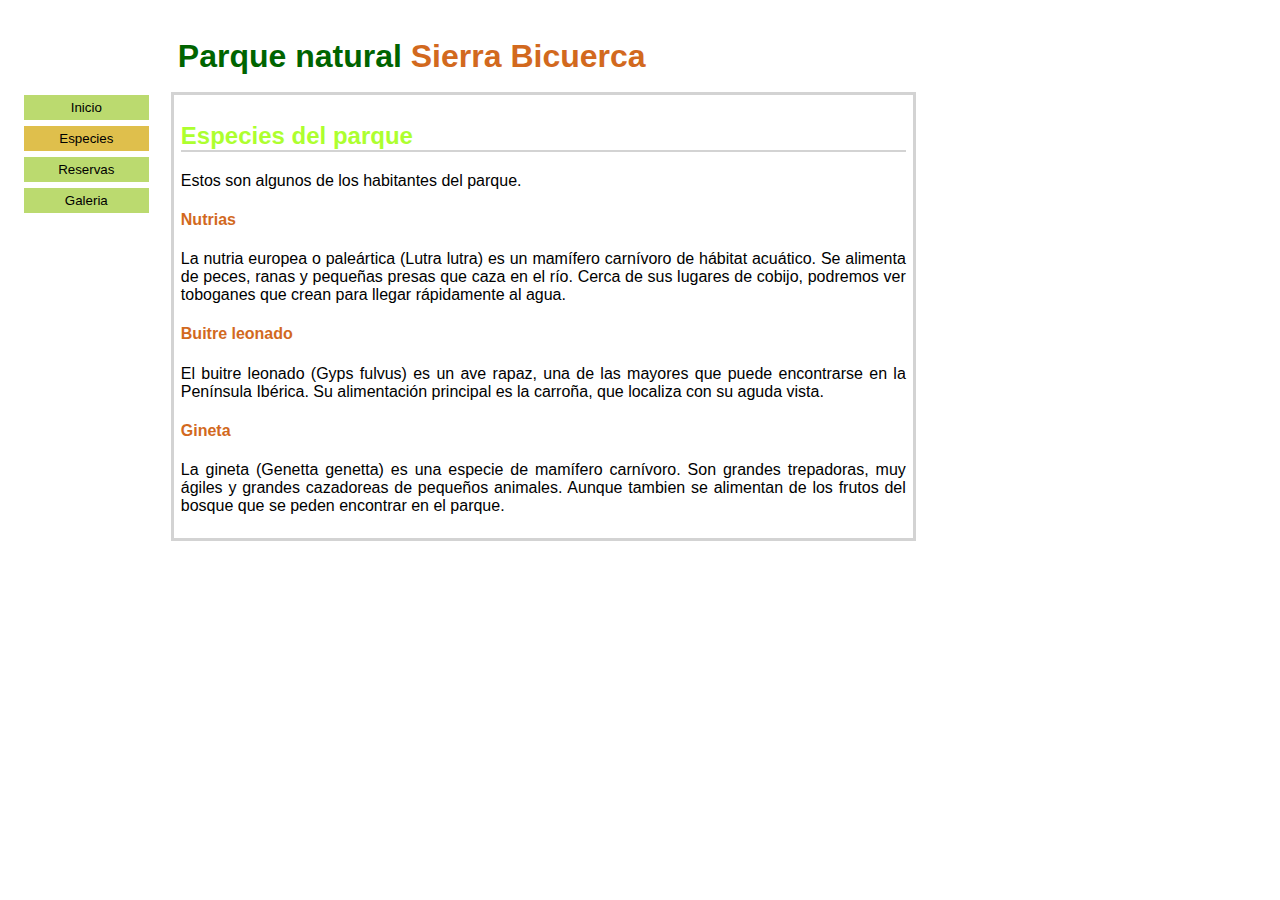
<file: parquenaturalE9/especies.html>
<!DOCTYPE html>
<html lang="es">
<head>
    <meta charset="utf-8">
    <link rel="stylesheet" href="../parquenaturalE9/css/style.css">
    <title>Parque natural</title>
</head>

<body>
    <h1>Parque natural <font color="chocolate">Sierra Bicuerca</font></h1>
    <div class="lateral">
            <a href="./index.html"><input type="button" class="btn" value="Inicio"></a><br>
            <a href="./especies.html"><input type="button" class="btn1" value="Especies"></a><br>
            <a href=""><input type="button" class="btn" value="Reservas"></a><br>
            <a href=""><input type="button" class="btn" value="Galeria"></a>
    </div>
    <div class="recuadro">
        <h2>Especies del parque</h2>
        <p>
            Estos son algunos de los habitantes del parque.
        </p>
        <h4>Nutrias</h4>
        <p>
            La nutria europea o paleártica (Lutra lutra) es un mamífero carnívoro de hábitat acuático.
            Se alimenta de peces, ranas y pequeñas presas que caza en el río. Cerca de sus lugares de cobijo, 
            podremos ver toboganes que crean para llegar rápidamente al agua.
        </p>
        <h4>Buitre leonado</h4>
        <p>
            El buitre leonado (Gyps fulvus) es un ave rapaz, una de las mayores que puede encontrarse en la Península Ibérica. 
            Su alimentación principal es la carroña, que localiza con su aguda vista.
        </p>
        <h4>Gineta</h4>
        <p>
            La gineta (Genetta genetta) es una especie de mamífero carnívoro. Son grandes trepadoras, muy ágiles y grandes cazadoreas de 
            pequeños animales. Aunque tambien se alimentan de los frutos del bosque que se peden encontrar en el parque.
        </p>
    </div>
</html>
</file>
<file: Ejercicio1/css/style.css>
h1{
    font-family: 'Georgia';
    font-size: 40px;
    color:rgb(46, 146, 131);
}

h3{
    font-family: 'Times New Roman', Times, serif;
    font-size: 20px;
}

body{
    color:rgb(0, 0, 0);
    text-align:justify;
    padding-top: 20px;
    padding-left: 10%;
    padding-right: 60px;
    margin: 20px;
}
</file>
<file: Ejercicio2/css/style.css>
h1{
    font-family: 'Arial';
    font-size: 50px;
    color:rgb(8, 11, 52);
}

p{
    font-family: 'Gill Sans', 'Gill Sans MT', Calibri, 'Trebuchet MS', sans-serif;
    font-size: 100px;
    color:rgb(218, 17, 23);
    
}


body {
background-color:chocolate;
}
</file>
<file: parquenaturalE10/css/style.css>
h1{
    color:darkgreen;
    margin: 10px;
    margin-left: 150px;
    margin-right: 5px;
    padding: 7px;
}

h2{
    color:greenyellow;
    border-bottom: lightgray 2px solid;
}

h4{
    color: chocolate;
}

body{
    font-family: 'Lucida Sans', 'Lucida Sans Regular', 'Lucida Grande', 'Lucida Sans Unicode', Geneva, Verdana, sans-serif;
    color:rgb(0, 0, 0);
    text-align:justify;
    padding-top: 1%;
    padding-left: 1%;
    padding-right: 1%;
    width: 900px;
    border-radius: 25px;
}

div.recuadro {
    border: lightgray 3px solid;
    margin: 10px;
    margin-left: 150px;
    margin-right: 5px;
    padding: 7px;
    box-shadow: 0px 0px 25px gray inset;
}
.tapar{
    
    background-color: #ffffff;
}

div.lateral { 
    
    float:left;
}
.btn {
    width: 125px;
    height: 25px;
    border: 0px;
    margin: 3px;
    background-color: #bbda6f;
    transition-duration: 0.4s;
    background: linear-gradient(#ffffff, #bbda6f);
}
.btn:hover {
    background-color: #4316bf;
    color: white;
}
.btn1 {
    width: 125px;
    height: 25px;
    border: 0px;
    margin: 3px;
    background-color: #d7af1ecb;
    transition-duration: 0.4s;
    background: linear-gradient(#ffffff, #d7af1ecb)
}
.btn1:hover {
    background-color: #4316bf;
    color: white;
}

div.piepagina{
    color:grey;
    text-align: center;
    font-family: 'Lucida Sans', 'Lucida Sans Regular', 'Lucida Grande', 'Lucida Sans Unicode', Geneva, Verdana, sans-serif;
    font-style: italic;
    font-size:0.35cm;
}
</file>
<file: parquenaturalE6/css/style.css>
body{
    color:rgb(0, 0, 0);
    text-align:justify;
    padding-top: 20px;
    padding-left: 2%;
    padding-right: 60px;
    margin: 20px;
}
</file>
<file: parquenaturalE7/css/style.css>
h1{
    color:darkgreen;
}

h2{
    color:greenyellow;
    border-bottom: lightgray 2px solid;
}

h4{
    color: chocolate;
}

body{
    font-family: 'Lucida Sans', 'Lucida Sans Regular', 'Lucida Grande', 'Lucida Sans Unicode', Geneva, Verdana, sans-serif;
    color:rgb(0, 0, 0);
    text-align:justify;
    padding-top: 20px;
    padding-left: 2%;
    padding-right: 60px;
    margin: 20px;
}
div.recuadro {
    border: lightgray 3px solid;
}
</file>
<file: parquenaturalE8/css/style.css>
h1{
    color:darkgreen;
    margin: 10px;
    margin-left: 150px;
    margin-right: 5px;
    padding: 7px;
}

h2{
    color:greenyellow;
    border-bottom: lightgray 2px solid;
}

h4{
    color: chocolate;
}

body{
    font-family: 'Lucida Sans', 'Lucida Sans Regular', 'Lucida Grande', 'Lucida Sans Unicode', Geneva, Verdana, sans-serif;
    color:rgb(0, 0, 0);
    text-align:justify;
    padding-top: 1%;
    padding-left: 1%;
    padding-right: 1%;
    width: 900px;
}
div.recuadro {
    border: lightgray 3px solid;
    margin: 10px;
    margin-left: 150px;
    margin-right: 5px;
    padding: 7px;
}
div.lateral {
    float:left;
}
</file>
<file: parquenaturalE9/css/style.css>
h1{
    color:darkgreen;
    margin: 10px;
    margin-left: 150px;
    margin-right: 5px;
    padding: 7px;
}

h2{
    color:greenyellow;
    border-bottom: lightgray 2px solid;
}

h4{
    color: chocolate;
}

body{
    font-family: 'Lucida Sans', 'Lucida Sans Regular', 'Lucida Grande', 'Lucida Sans Unicode', Geneva, Verdana, sans-serif;
    color:rgb(0, 0, 0);
    text-align:justify;
    padding-top: 1%;
    padding-left: 1%;
    padding-right: 1%;
    width: 900px;
}
div.recuadro {
    border: lightgray 3px solid;
    margin: 10px;
    margin-left: 150px;
    margin-right: 5px;
    padding: 7px;
}
div.lateral {
    float:left;
}
.btn {
    width: 125px;
    height: 25px;
    border: 0px;
    margin: 3px;
    background-color: #bbda6f;
    transition-duration: 0.4s;
}
.btn:hover {
    background-color: #4316bf;
    color: white;
}
.btn1 {
    width: 125px;
    height: 25px;
    border: 0px;
    margin: 3px;
    background-color: #d7af1ecb;
    transition-duration: 0.4s;
}
.btn1:hover {
    background-color: #4316bf;
    color: white;
}
</file>
<file: Ejercicio4/css/style.css>
h1{
    background-color:rgb(253, 207, 80);
}

h2{
    font-size: 35px;
    color:rgb(27, 76, 166)
}

body{
    background-color: bisque;
}
</file>
<file: Ejercicio5/css/style.css>
h1{
    background-color:rgb(253, 207, 80);
}

h2{
    font-size: 35px;
    color:rgb(27, 76, 166)
}

body{
    background-color: bisque;
}
</file>
